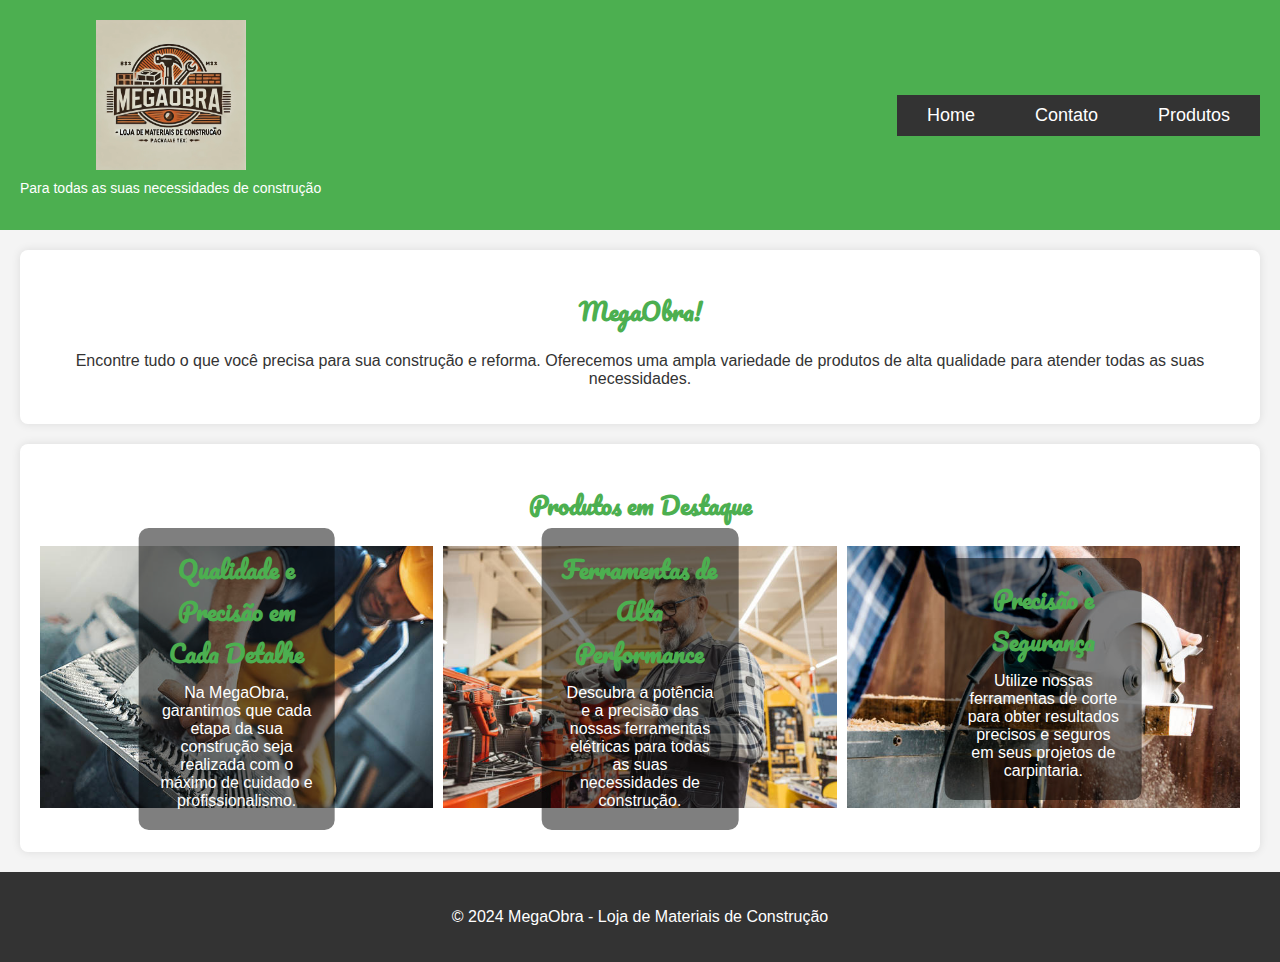
<file: index.html>
<!DOCTYPE html>
<html lang="pt-br">
<head>
    <meta charset="UTF-8">
    <meta name="viewport" content="width=device-width, initial-scale=1.0">
    <title>MegaObra</title>
    <link rel="stylesheet" href="css/estilo.css">
    <link href="https://fonts.googleapis.com/css2?family=Roboto:wght@400;700&family=Pacifico&display=swap" rel="stylesheet">
</head>
<body>
    <!-- Cabeçalho com Navegação -->
    <header>
        <div id="cabecalho">
            <div class="logo">
                <img src="img/logo.jpg" alt="Logo da Loja MegaObra">
                <p class="slogan">Para todas as suas necessidades de construção</p>
            </div>
            <nav>
                <ul>
                    <li><a href="index.html">Home</a></li>
                    <li><a href="contato.html">Contato</a></li>
                    <li><a href="produtos.html">Produtos</a></li>
                </ul>
            </nav>
        </div>
    </header>

    <!-- Seção de Boas-vindas -->
    <main>
        <section id="boas-vindas">
            <h2>MegaObra!</h2>
            <p>Encontre tudo o que você precisa para sua construção e reforma. Oferecemos uma ampla variedade de produtos de alta qualidade para atender todas as suas necessidades.</p>
        </section>

        <!-- Destaques dos Produtos -->
        <section id="destaques-produtos">
            <h2>Produtos em Destaque</h2>
            <div class="galeria-produtos">
                <div class="produto">
                    <img src="img/produto11.jpg" alt="Produto 1">
                    <div class="texto-sobre-imagem">
                        <h2>Qualidade e Precisão em Cada Detalhe</h2>
                        <p>Na MegaObra, garantimos que cada etapa da sua construção seja realizada com o máximo de cuidado e profissionalismo.</p>
                    </div>
                </div>
                <div class="produto">
                    <img src="img/produto13.jpg" alt="Produto 2">
                    <div class="texto-sobre-imagem">
                        <h2>Ferramentas de Alta Performance</h2>
                        <p>Descubra a potência e a precisão das nossas ferramentas elétricas para todas as suas necessidades de construção.</p>
                    </div>
                </div>
                <div class="produto">
                    <img src="img/produto15.jpg" alt="Produto 4">
                    <div class="texto-sobre-imagem">
                        <h2>Precisão e Segurança</h2>
                        <p>Utilize nossas ferramentas de corte para obter resultados precisos e seguros em seus projetos de carpintaria.</p>
                    </div>
                </div>
            </div>
        </section>
    </main>

    <!-- Rodapé -->
    <footer>
        <p>© 2024 MegaObra - Loja de Materiais de Construção</p>
    </footer>
</body>
</html>
</file>
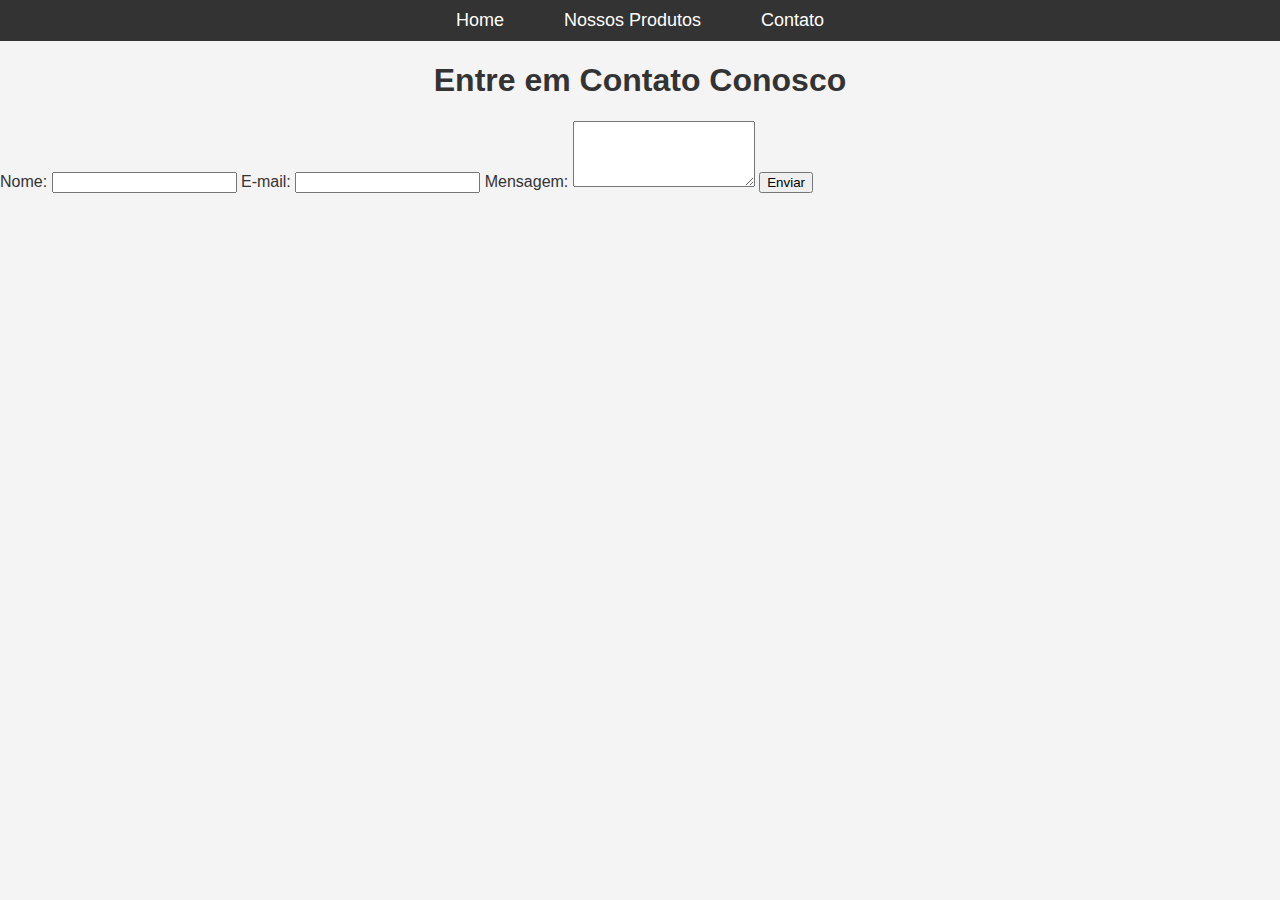
<file: contato.html>
<!DOCTYPE html>
<html lang="pt-br">
<head>
    <meta charset="UTF-8">
    <meta name="viewport" content="width=device-width, initial-scale=1.0">
    <title>Contato - Loja de Materiais de Construção</title>
    <link rel="stylesheet" href="css/estilo.css">
</head>
<body>
    <header>
        <nav>
            <ul>
                <li><a href="index.html">Home</a></li>
                <li><a href="produtos.html">Nossos Produtos</a></li>
                <li><a href="contato.html">Contato</a></li>
            </ul>
        </nav>
    </header>

    <main>
        <h1>Entre em Contato Conosco</h1>
        <form id="contato" method="post" action="mailto:seuemail@exemplo.com">
            <label for="nomeContato">Nome:</label>
            <input type="text" name="tNome" id="nomeContato" required>

            <label for="emailContato">E-mail:</label>
            <input type="email" name="tEmail" id="emailContato" required>

            <label for="mensagemContato">Mensagem:</label>
            <textarea name="tMensagem" id="mensagemContato" rows="4" required></textarea>

            <input type="submit" value="Enviar">
        </form>
    </main>
</body>
</html>
</file>
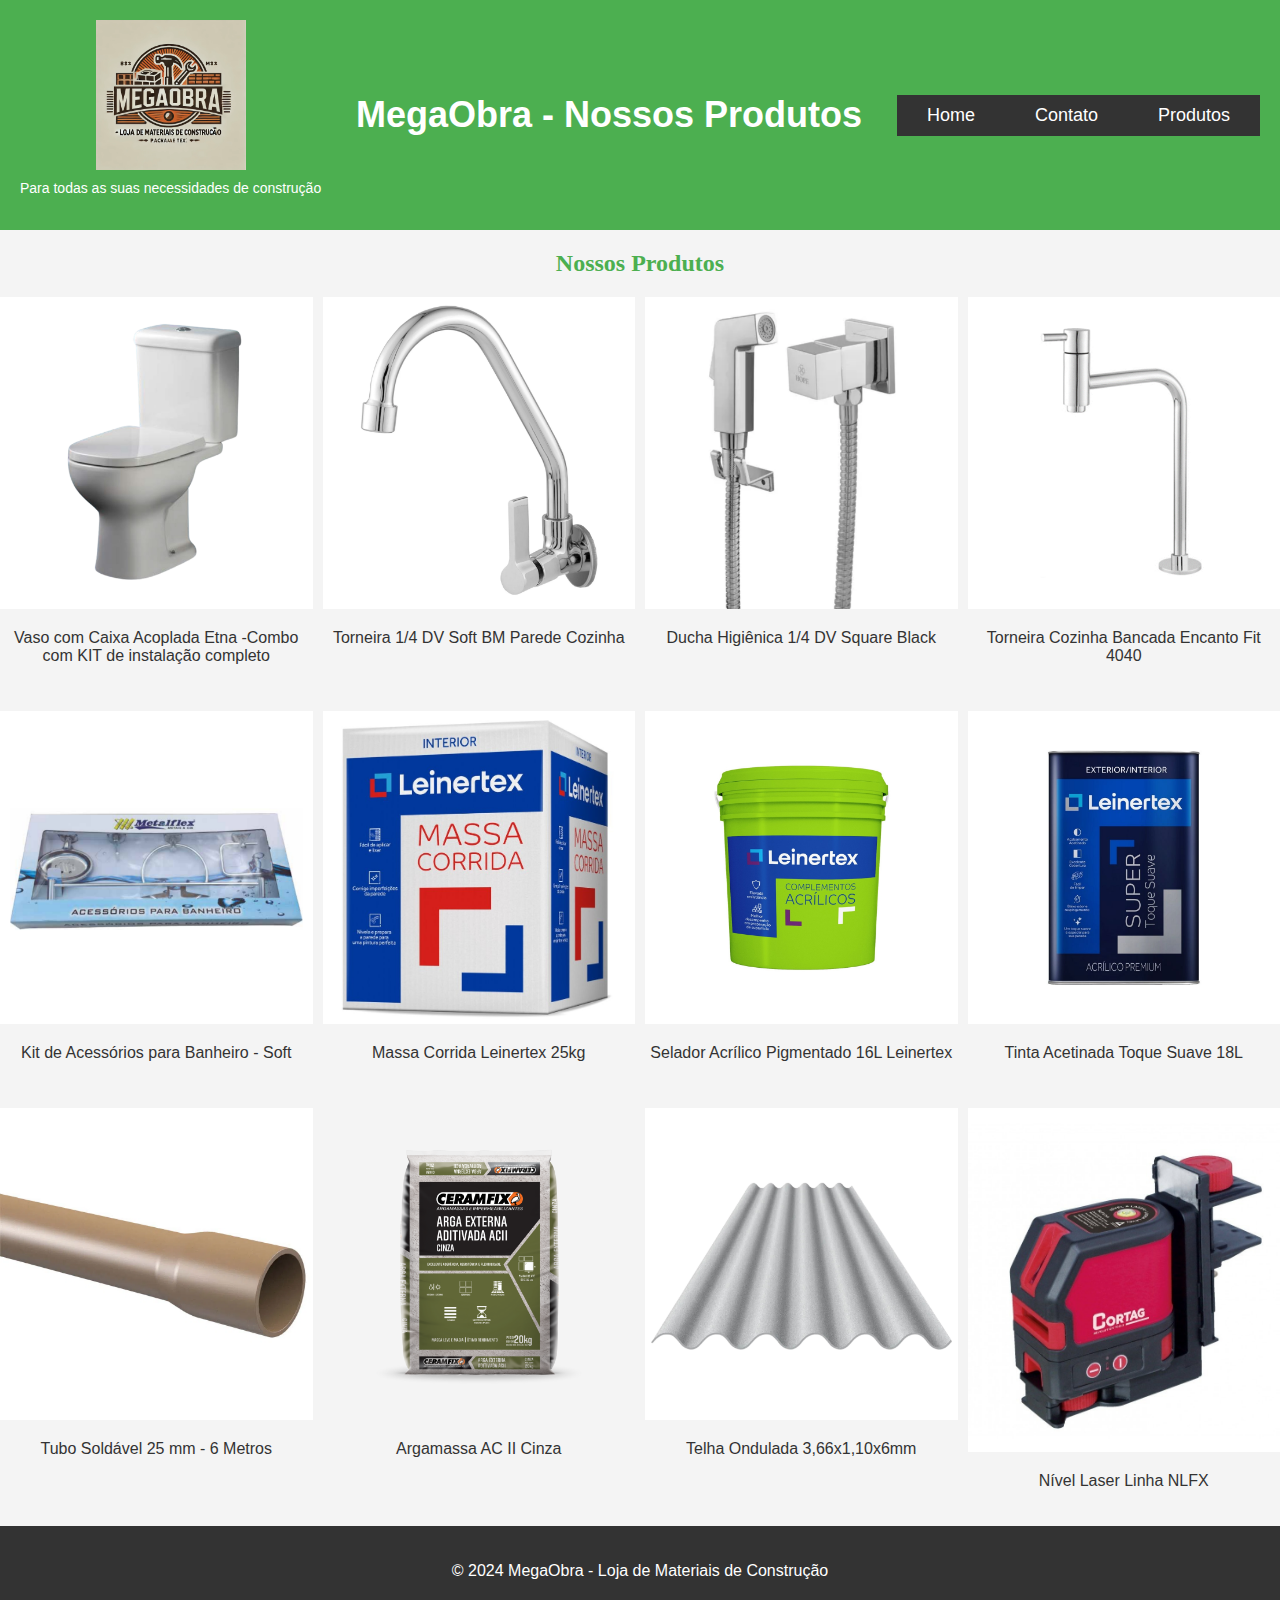
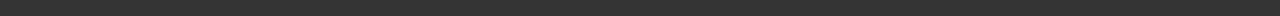
<file: produtos.html>
<!DOCTYPE html>
<html lang="pt-br">
<head>
    <meta charset="UTF-8">
    <meta name="viewport" content="width=device-width, initial-scale=1.0">
    <title>Nossos Produtos - MegaObra</title>
    <link rel="stylesheet" href="css/estilo.css">
</head>
<body>
    <!-- Cabeçalho com Navegação -->
    <header>
        <div id="cabecalho">
            <div class="logo">
                <img src="img/logo.jpg" alt="Logo da Loja MegaObra">
                <p class="slogan">Para todas as suas necessidades de construção</p>
            </div>
            <h1 class="titulo-cabecalho">MegaObra - Nossos Produtos</h1>
            <nav>
                <ul>
                    <li><a href="index.html">Home</a></li>
                    <li><a href="contato.html">Contato</a></li>
                    <li><a href="produtos.html">Produtos</a></li>
                </ul>
            </nav>
        </div>
    </header>

    <!-- Galeria de Produtos -->
    <main>
        <section id="galeria-produtos">
            <h2>Nossos Produtos</h2>
            <div class="galeria-produtos">
                <div class="produto">
                    <img src="img/mat1.jpg" alt="Produto 1">
                    <p>Vaso com Caixa Acoplada Etna -Combo com KIT de instalação completo</p>
                </div>
                <div class="produto">
                    <img src="img/mat2.jpg" alt="Produto 2">
                    <p>Torneira 1/4 DV Soft BM Parede Cozinha</p>
                </div>
                <div class="produto">
                    <img src="img/mat3.jpg" alt="Produto 3">
                    <p>Ducha Higiênica 1/4 DV Square Black</p>
                </div>
                <div class="produto">
                    <img src="img/mat4.jpg" alt="Produto 4">
                    <p>Torneira Cozinha Bancada Encanto Fit 4040</p>
                </div>
                <div class="produto">
                    <img src="img/mat5.jpg" alt="Produto 5">
                    <p>Kit de Acessórios para Banheiro - Soft</p>
                </div>
                <div class="produto">
                    <img src="img/mat6.jpg" alt="Produto 6">
                    <p>Massa Corrida Leinertex 25kg</p>
                </div>
                <div class="produto">
                    <img src="img/mat7.jpg" alt="Produto 7">
                    <p>Selador Acrílico Pigmentado 16L Leinertex</p>
                </div>
                <div class="produto">
                    <img src="img/mat8.jpg" alt="Produto 8">
                    <p>Tinta Acetinada Toque Suave 18L</p>
                </div>
                <div class="produto">
                    <img src="img/mat9.jpg" alt="Produto 9">
                    <p>Tubo Soldável 25 mm - 6 Metros</p>
                </div>
                <div class="produto">
                    <img src="img/mat10.jpg" alt="Produto 10">
                    <p>Argamassa AC II Cinza</p>
                </div>
                <div class="produto">
                    <img src="img/mat11.jpg" alt="Produto 11">
                    <p>Telha Ondulada 3,66x1,10x6mm</p>
                </div>
                <div class="produto">
                    <img src="img/mat12.jpg" alt="Produto 12">
                    <p>Nível Laser Linha NLFX</p>
                </div>
            </div> <!-- Fechamento da div galeria-produtos -->
        </section> <!-- Fechamento da section galeria-produtos -->
    </main>

    <!-- Rodapé -->
    <footer>
        <p>© 2024 MegaObra - Loja de Materiais de Construção</p>
    </footer>
</body>
</html>
</file>
<file: css/estilo.css>
/* Estilos globais */
body {
    font-family: Arial, sans-serif;
    margin: 0;
    padding: 0;
    background-color: #f4f4f4;
    color: #333; /* Cor do texto padrão */
}

h1, h2, h3 {
    text-align: center;
    color: #333;
}

h2 {
    font-family: 'Pacifico', cursive;
    color: #4CAF50;
}

/* Cabeçalho */
#cabecalho {
    display: flex;
    justify-content: space-between;
    align-items: center;
    padding: 20px;
    background-color: #4CAF50; /* Cor verde do cabeçalho */
}

.titulo-cabecalho {
    font-size: 36px;
    color: #fff; /* Cor branca para o texto do cabeçalho */
}

/* Ajuste da logo */
.logo img {
    max-width: 150px; /* Ajuste o tamanho máximo da logo conforme necessário */
    height: auto;
    display: block;
    margin: 0 auto; /* Centraliza a logo horizontalmente */
}

.slogan {
    text-align: center;
    color: #fff;
    font-size: 14px;
    margin-top: 10px;
    width: 100%; /* Faz a frase ocupar toda a largura da logo */
}

/* Alternativa se a logo estiver dentro de um contêiner fixo */
.logo {
    display: flex;
    flex-direction: column;
    justify-content: center; /* Centraliza o conteúdo dentro do contêiner */
    align-items: center;
}

/* Links de navegação */
nav ul {
    list-style-type: none;
    margin: 0;
    padding: 0;
    display: flex;
    justify-content: center;
    background-color: #333;
}

nav ul li {
    margin: 0 15px;
}

nav ul li a {
    text-decoration: none;
    color: #fff;
    font-size: 18px;
    padding: 10px 15px;
    display: block;
    background-color: #333;
}

nav ul li a:hover {
    background-color: #4CAF50;
    color: #fff;
}

/* Seção de Boas-vindas */
#boas-vindas {
    padding: 20px;
    text-align: center;
    background-color: #fff;
    margin: 20px;
    border-radius: 8px;
    box-shadow: 0 0 10px rgba(0, 0, 0, 0.1);
}

/* Destaques dos Produtos */
#destaques-produtos {
    padding: 20px;
    text-align: center;
    background-color: #fff;
    margin: 20px;
    border-radius: 8px;
    box-shadow: 0 0 10px rgba(0, 0, 0, 0.1);
}

.galeria-produtos {
    display: flex;
    flex-wrap: wrap;
    gap: 10px;
    justify-content: center;
}

.produto {
    flex: 1 1 calc(25% - 10px); /* 25% da largura menos o gap */
    box-sizing: border-box;
    text-align: center;
    margin-bottom: 20px;
    position: relative;
    color: #333; /* Cor do texto dos produtos */
}

.produto img {
    width: 100%;
    height: auto;
}

.texto-sobre-imagem {
    position: absolute;
    top: 50%;
    left: 50%;
    transform: translate(-50%, -50%);
    background-color: rgba(0, 0, 0, 0.5); /* Fundo semitransparente */
    padding: 20px;
    border-radius: 10px;
    color: #fff; /* Cor do texto sobre a imagem */
}

.texto-sobre-imagem h2 {
    margin: 0;
    font-size: 24px;
}

.texto-sobre-imagem p {
    margin: 10px 0 0;
    font-size: 16px;
}

/* Rodapé */
footer {
    background-color: #333; /* Fundo escuro para o rodapé */
    color: #fff; /* Texto branco */
    padding: 20px;
    text-align: center;
}

footer form input, footer form textarea {
    width: 100%;
    margin: 10px 0;
    padding: 10px;
    border: none;
}

footer form input[type="submit"] {
    background-color: #4CAF50; /* Cor verde para o botão de envio */
    color: #fff;
    cursor: pointer;
}

footer form input[type="submit"]:hover {
    background-color: #45a049;
}
</file>
